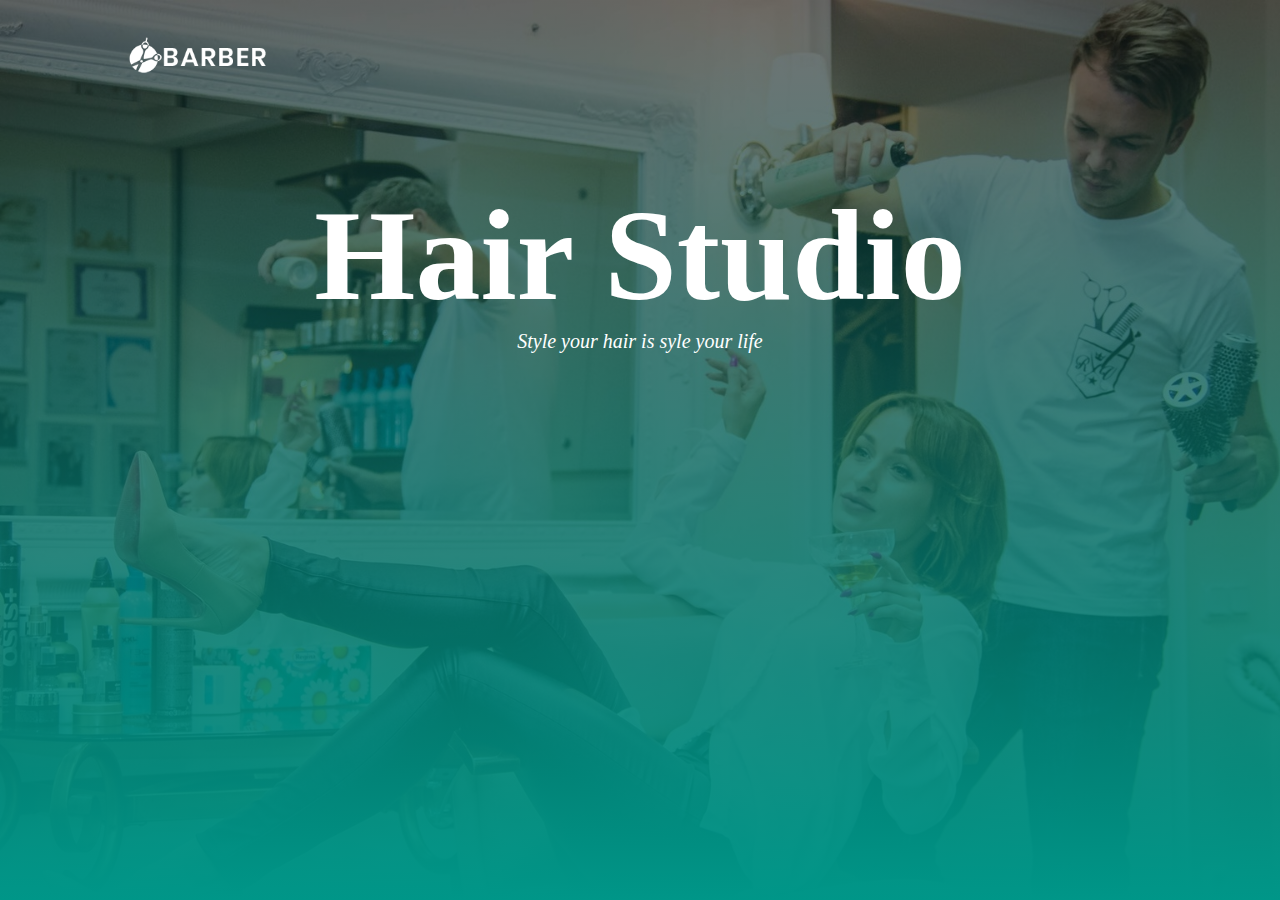
<file: index.html>
<!DOCTYPE html>
<html lang="en">
<head>
    <meta charset="UTF-8">
    <meta name="viewport" content="width=device-width, initial-scale=1.0">
    <title>Barber Shop Webiste</title>
    <link rel="stylesheet" href="mystyle.css">
</head>
<body>
    <div id="banner">
        <img src="images/logo.png" alt="logo" class="logo">

        <div class="banner-text">
            <h1>Hair Studio</h1>
            <p>Style your hair is syle your life</p>
        </div>
    </div>
    
</body>
</html>
</file>
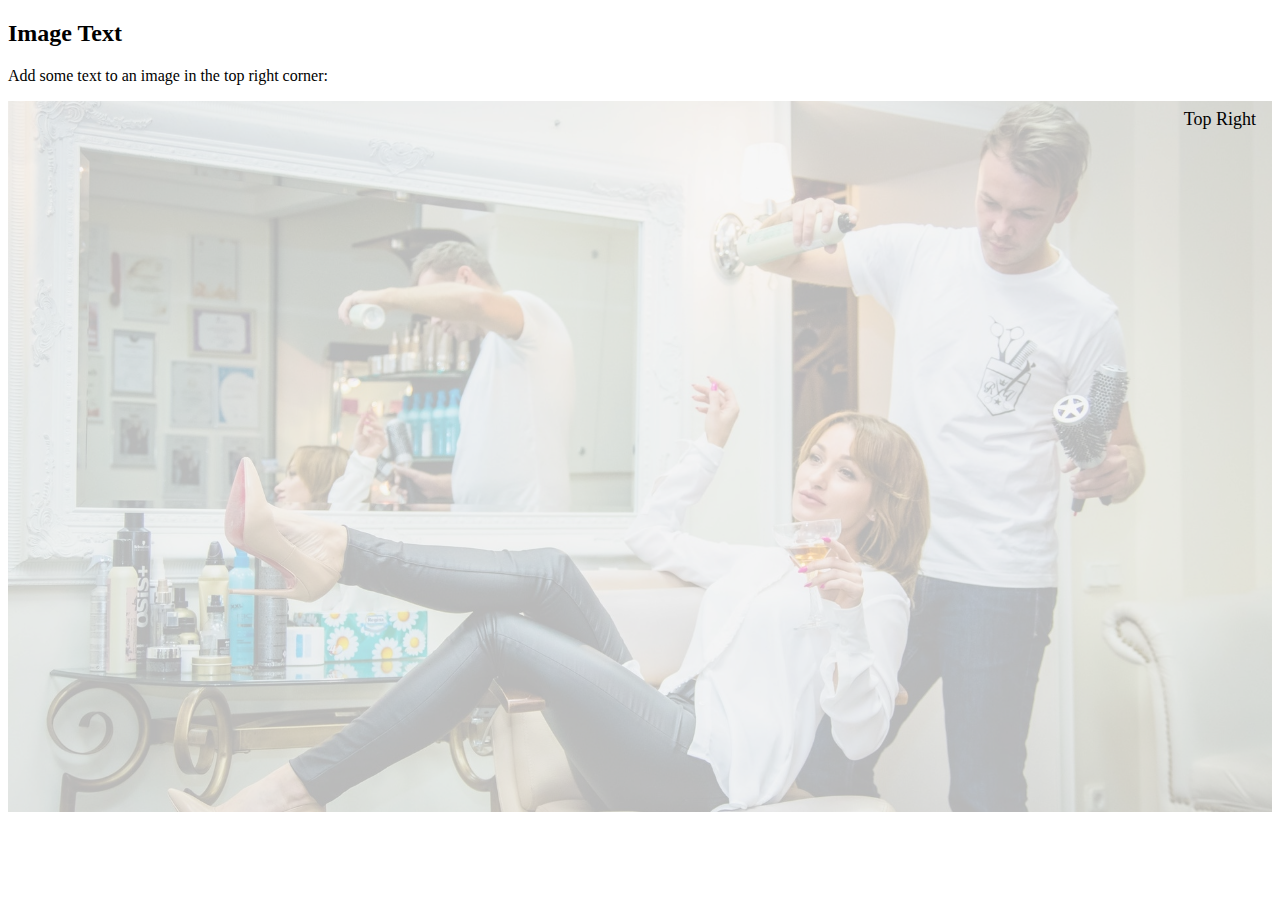
<file: Top Right.html>
<!DOCTYPE html>
<html>

<head>
    <style>
        .container {
            position: relative;
        }

        .topright {
            position: absolute;
            top: 8px;
            right: 16px;
            font-size: 18px;
        }

        img {
            width: 100%;
            height: auto;
            opacity: 0.3;
        }
    </style>
</head>

<body>

    <h2>Image Text</h2>
    <p>Add some text to an image in the top right corner:</p>

    <div class="container">
        <img src="images/banner.jpg" alt="Cinque Terre" width="1000" height="300">
        <div class="topright">Top Right</div>
    </div>

</body>

<!-- Mirrored from www.w3schools.com/css/tryit.asp?filename=trycss_image_text_top_right by HTTrack Website Copier/3.x [XR&CO'2014], Wed, 01 Apr 2020 10:56:15 GMT -->

</html>
</file>
<file: mystyle.css>
*{
    margin: 0px;
    padding: 0px;
}
#banner{
    background: linear-gradient(rgba(0,0,0,0.5),#009688) , url('images/banner.jpg');
    background-size: cover;
    background-position: center;
    height: 100vh;
}
.logo{
    position: absolute;
    top: 4%;
    left: 10%;
    width: 140px;
}
.banner-text{
    text-align: center;
    color: #fff;
    padding-top: 180px;
}
.banner-text h1{
    font-size: 130px;
}
.banner-text p{
    font-size: 20px;
    font-style: italic;
}
</file>
